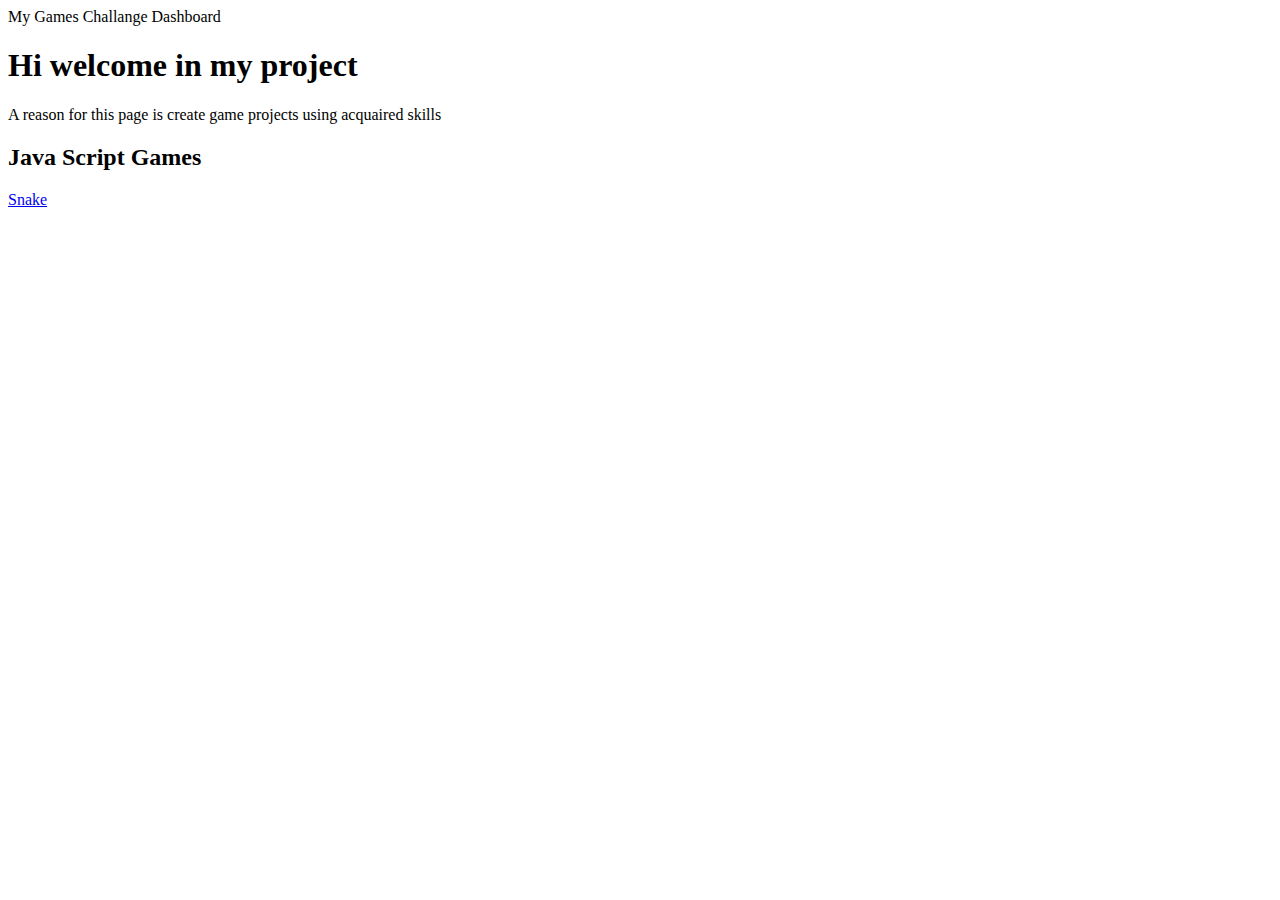
<file: index.html>
<!DOCTYPE html>
<html lang="en">
<head>
    <meta charset="UTF-8">
    <meta http-equiv="X-UA-Compatible" content="IE=edge">
    <meta name="viewport" content="width=device-width, initial-scale=1.0">
    <title>Dashboard</title>
</head>
<body>
    <header>My Games Challange Dashboard</header>
    <section>
        <div>
            <h1>Hi welcome in my project</h1>
            <p>A reason for this page is create game projects using acquaired skills</p>
        </div>
        <div>
            <h2>Java Script Games</h2>
            <a href="assets/snake/snake.html">Snake</a>
        </div>
    </section>
    
</body>
</html>
</file>
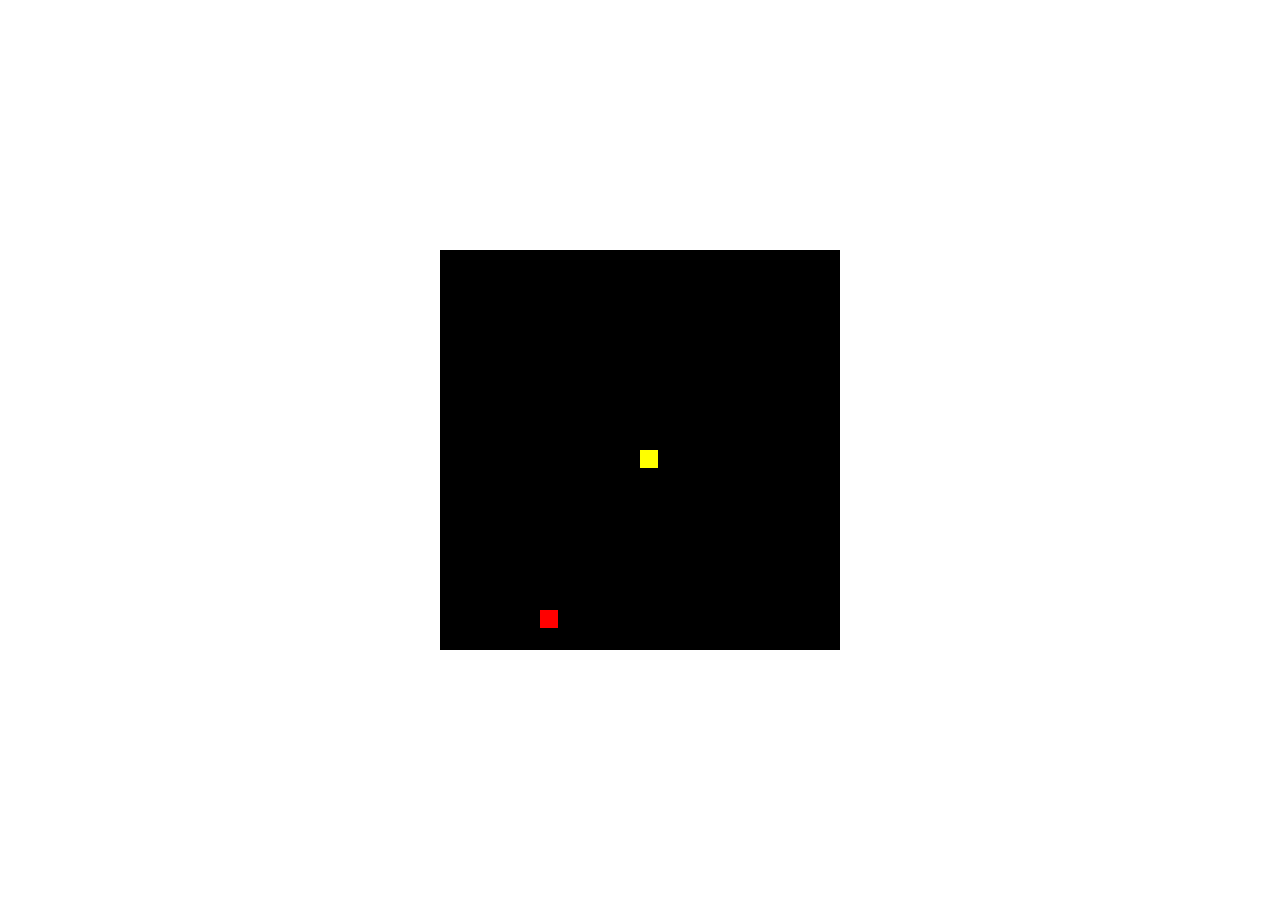
<file: assets/snake/snake.html>
<!DOCTYPE html>
<html lang="en">
<head>
    <meta charset="UTF-8">
    <meta http-equiv="X-UA-Compatible" content="IE=edge">
    <meta name="viewport" content="width=device-width, initial-scale=1.0">
    <title>Snake</title>
    <script src="../snake/snake.js"></script>
    <link rel="stylesheet" href="../snake/snake_style/snake.css">


</head>
<body>
    <canvas id="snake-canvas" width="400" height="400"></canvas>
</body>
</html>
</file>
<file: assets/snake/snake_style/snake.css>
html, body {
    height: 100%;
    margin: 0;
}

body {
    display: flex;
    align-items: center;
    justify-content: center;
}
</file>
